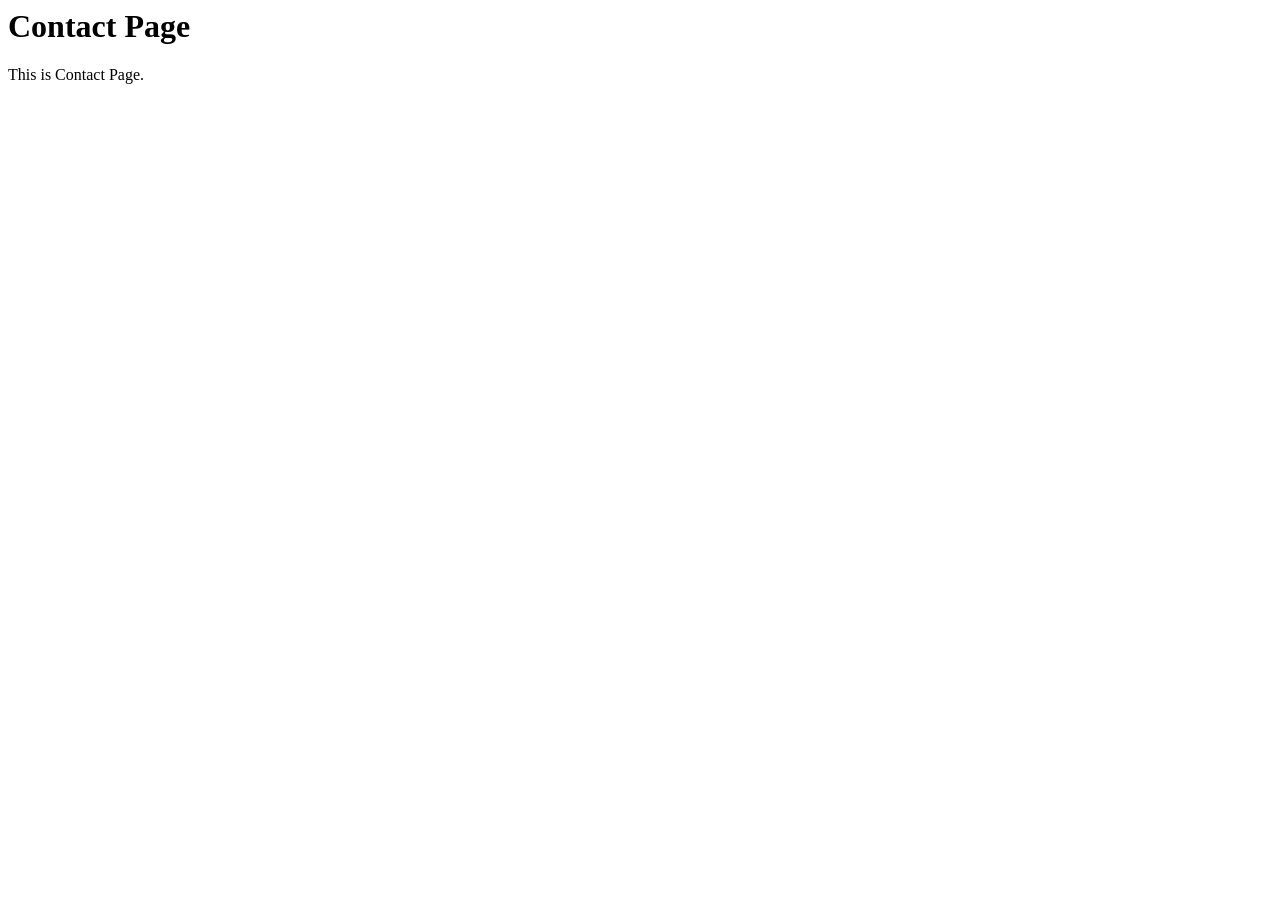
<file: todo/templates/contact.html>
<html lang="en">
<head>
    <meta charset="UTF-8">
    <meta http-equiv="X-UA-Compatible" content="IE=edge">
    <meta name="viewport" content="width=device-width, initial-scale=1.0">
    <title>Contact Page</title>
</head>
<body>
   <h1>Contact Page</h1>
   <p>This is Contact Page.</p> 
</body>
</html>
</file>
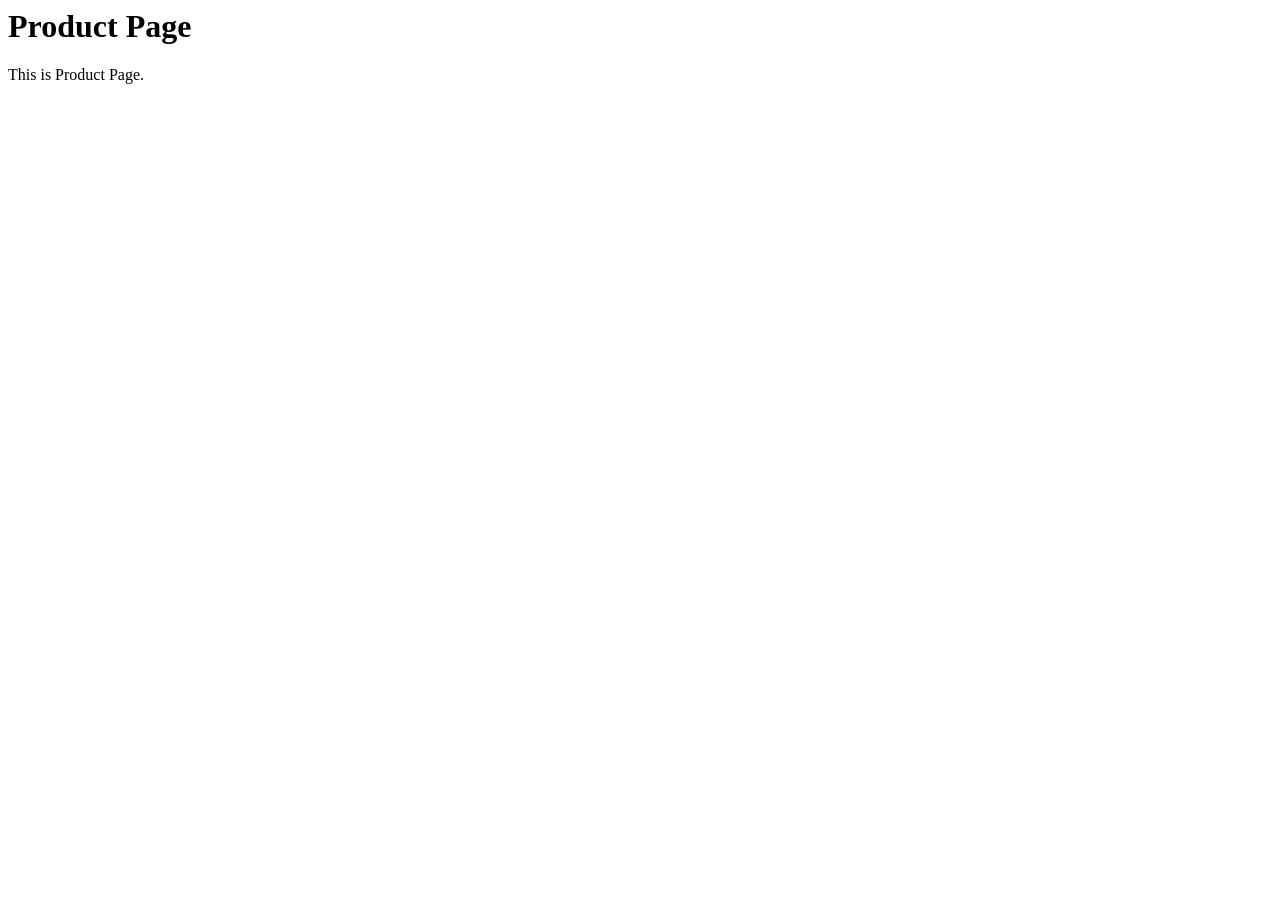
<file: todo/templates/product.html>
<html lang="en">
<head>
    <meta charset="UTF-8">
    <meta http-equiv="X-UA-Compatible" content="IE=edge">
    <meta name="viewport" content="width=device-width, initial-scale=1.0">
    <title>Product Page</title>
</head>
<body>
   <h1>Product Page</h1>
   <p>This is Product Page.</p> 
</body>
</html>
</file>
